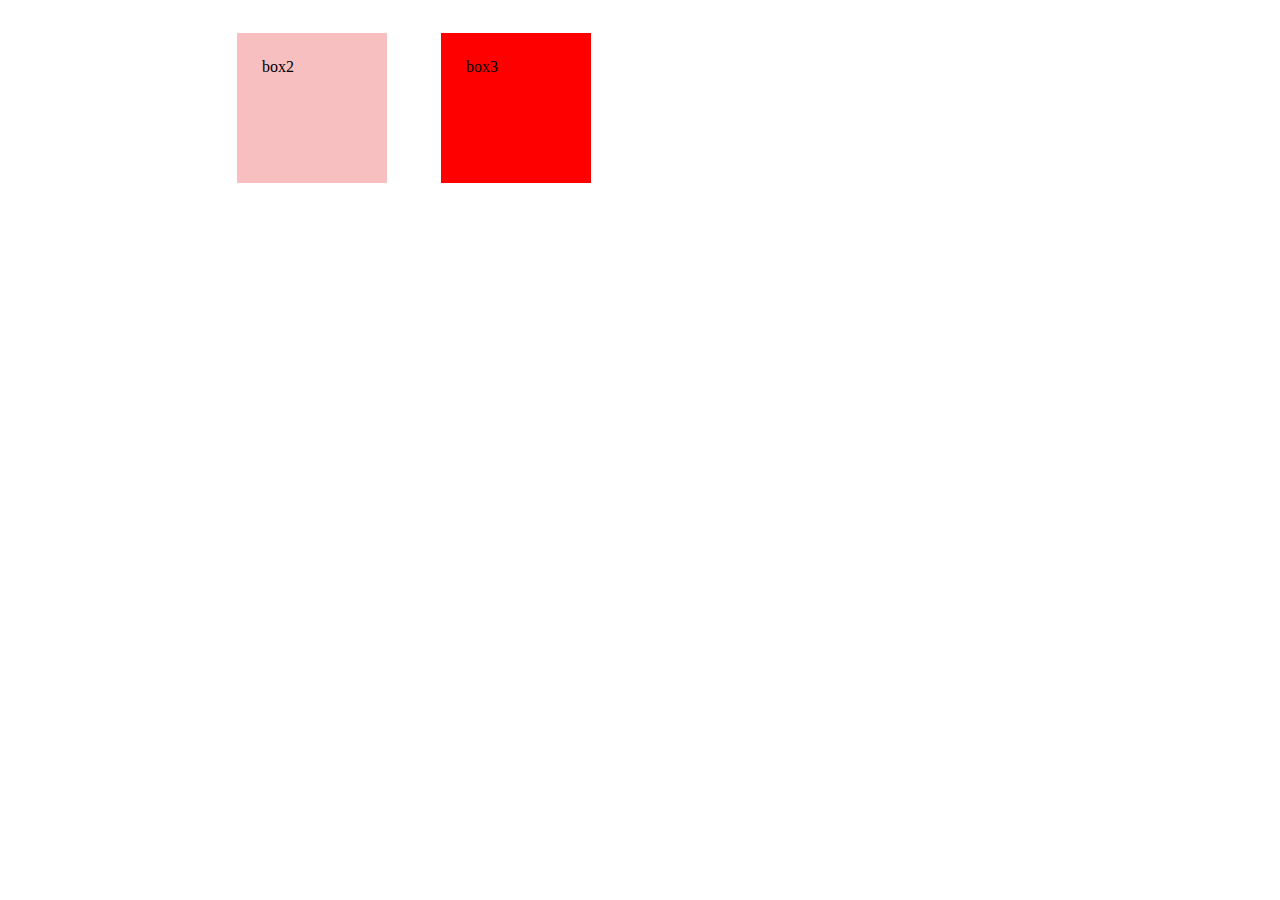
<file: css practice/css level 2/csslevel2.html>
<!DOCTYPE html>
<html lang="en">
<head>
    <meta charset="UTF-8">
    <meta name="viewport" content="width=device-width, initial-scale=1.0">
    <title>css level 2</title>
    <link rel="stylesheet" href="csslevel2.css">
</head>
<body>
<div id="box1">box1</div>
<div id="box2">box2</div>
<div id="box3">box3</div>
</body>
</html>
</file>
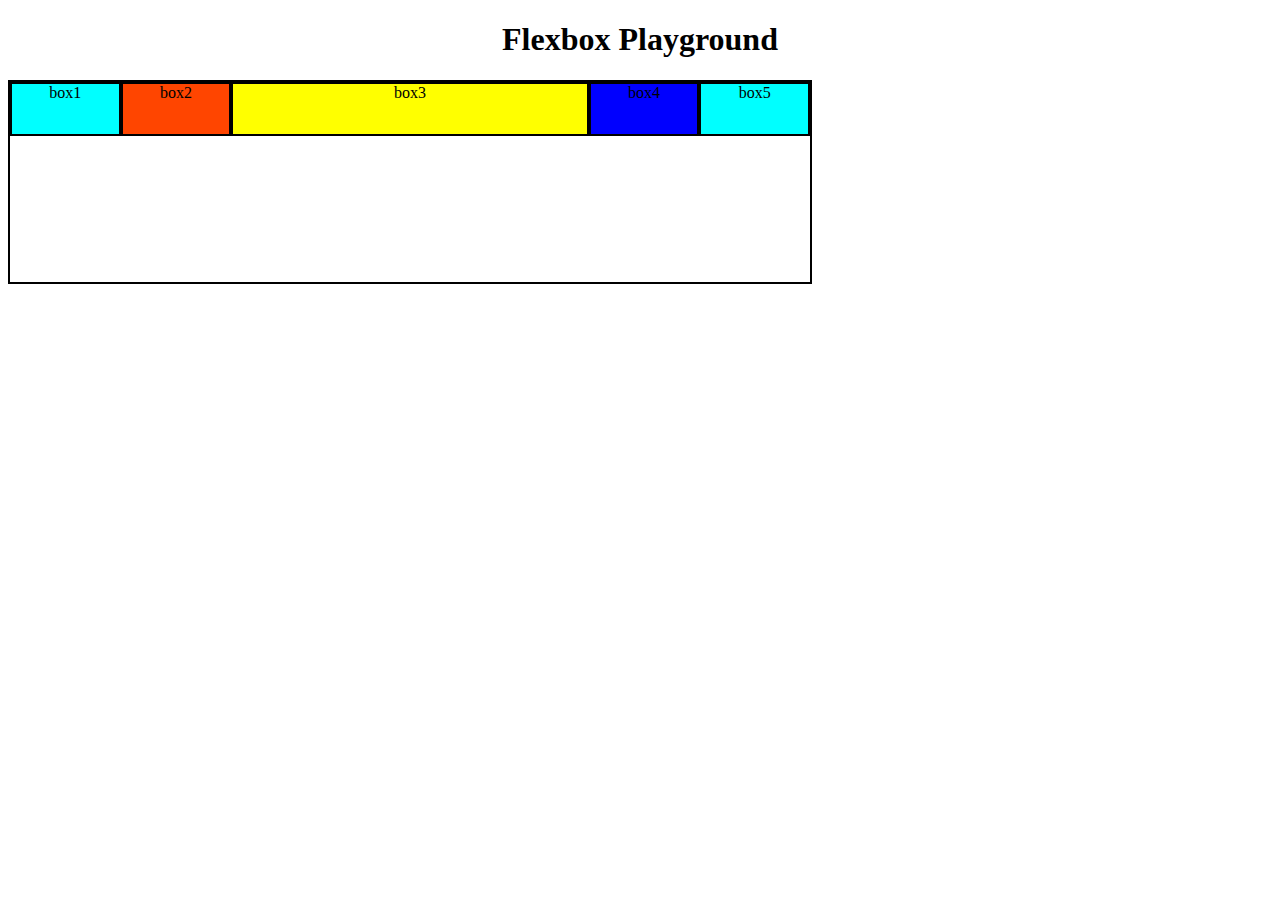
<file: css practice/css level 4/csslevel4.html>
<!DOCTYPE html>
<html lang="en">
<head>
    <meta charset="UTF-8">
    <meta name="viewport" content="width=device-width, initial-scale=1.0">
    <title>csslevel4</title>
   <link rel="stylesheet" href="csslevel4.css">
</head>
<body>
<h1>Flexbox Playground</h1> 
<div id="container">
<div id="box1">box1</div>
<div id="box2">box2</div>
<div id="box3">box3</div>
<div id="box4">box4</div>
<div id="box5">box5</div>

</div>
</body>
</html>
</file>
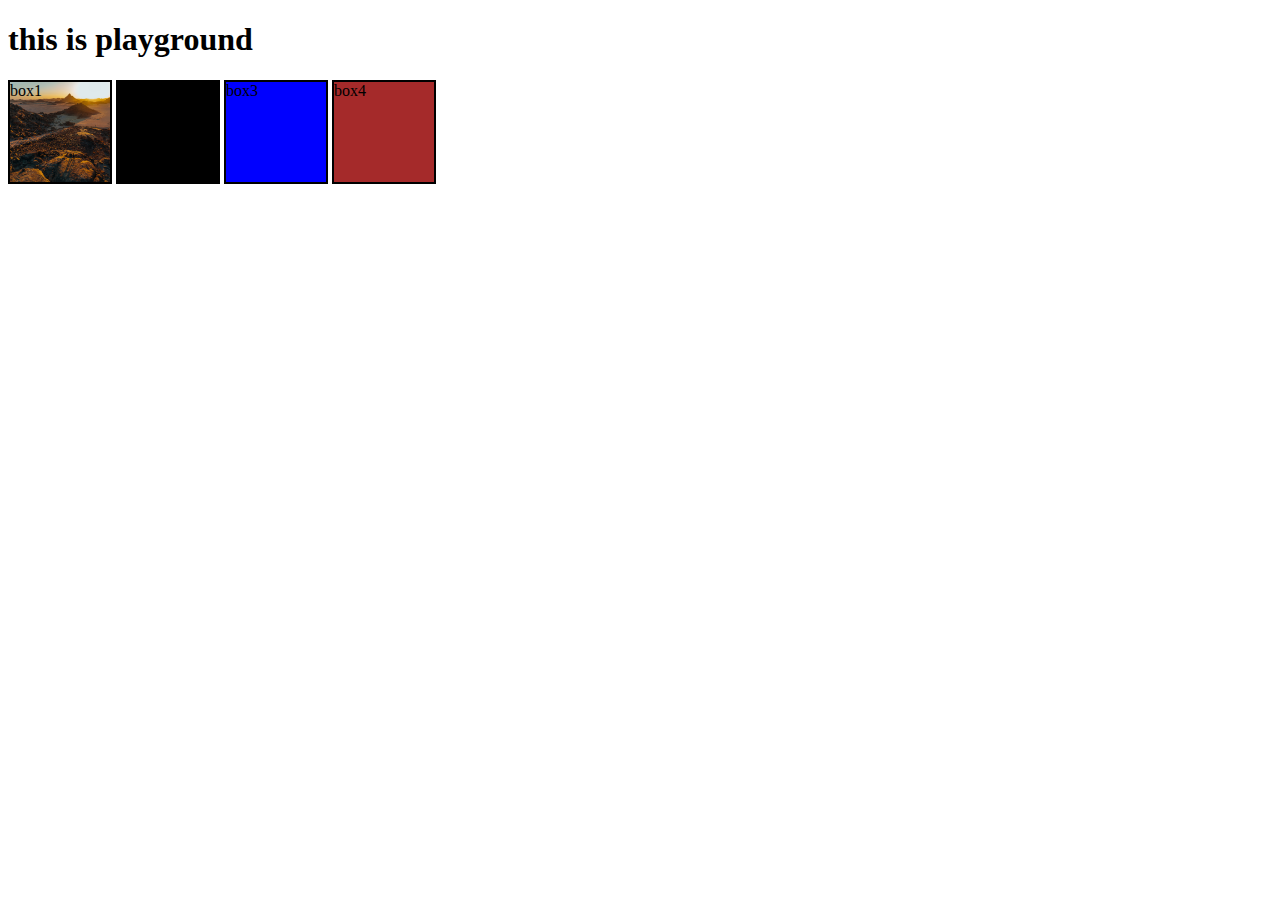
<file: css practice/css level3/csslevel3.html>
<!DOCTYPE html>
<html lang="en">
<head>
    <meta charset="UTF-8">
    <meta name="viewport" content="width=device-width, initial-scale=1.0">
    <title>css level 3</title>
    <link rel="stylesheet" href="csslevel3.css">
</head>
<body>
<h1>this is playground</h1>
<div id="box1" style="background-color: red;">box1</div>
<div id="box2" style="background-color: black;">box2</div>
<div id="box3" style="background-color: blue;">box3</div>
<div id="box4" style="background-color: brown;">box4</div>
</body>
</html>
</file>
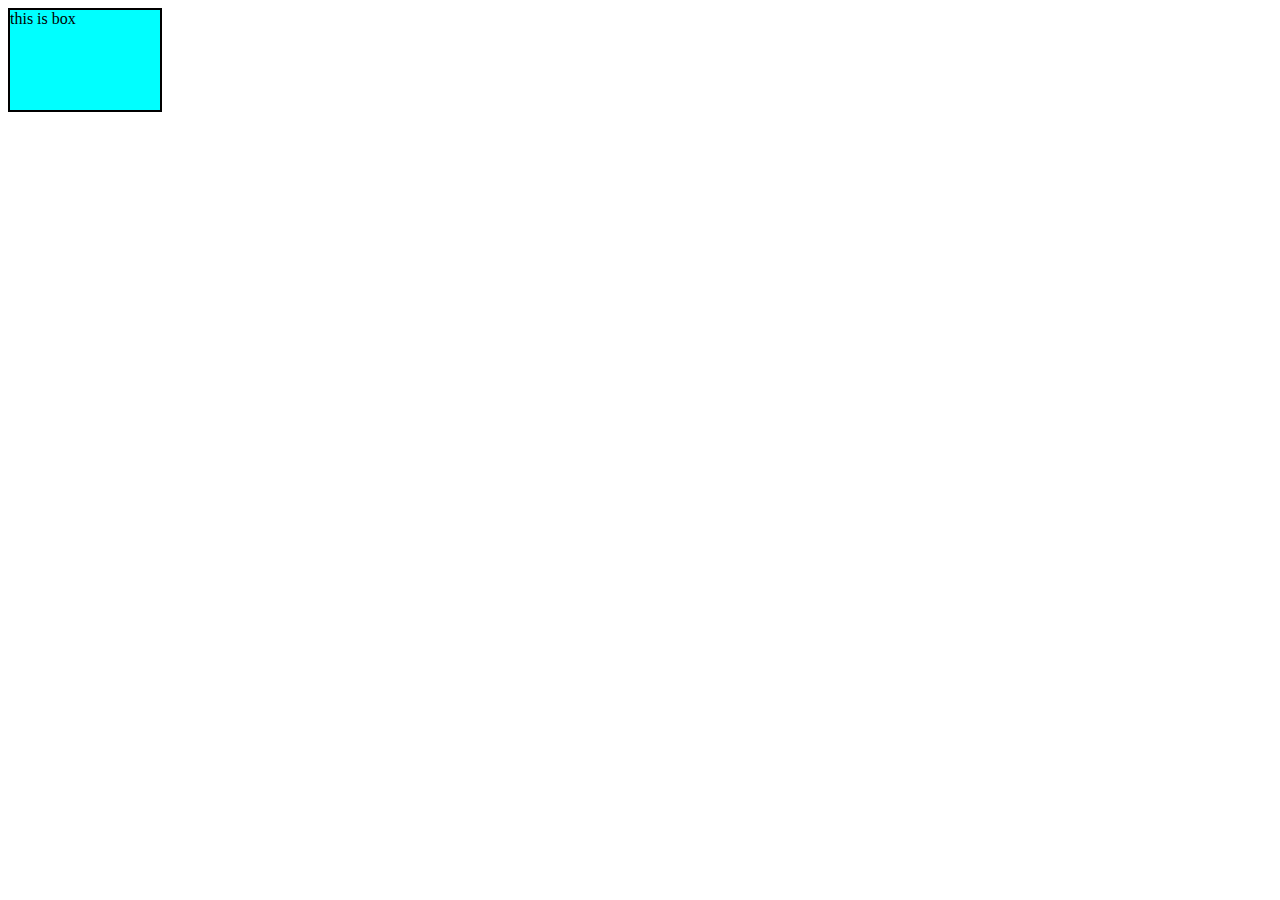
<file: css practice/csslevel 5/csslevel5.html>
<!DOCTYPE html>
<html lang="en">
<head>
    <meta charset="UTF-8">
    <meta name="viewport" content="width=device-width, initial-scale=1.0">
    <title>css level5</title>
    <link rel="stylesheet" href="csslevel5.css">
</head>
<body>
<div> this is box</div> 
</body>
</html>
</file>
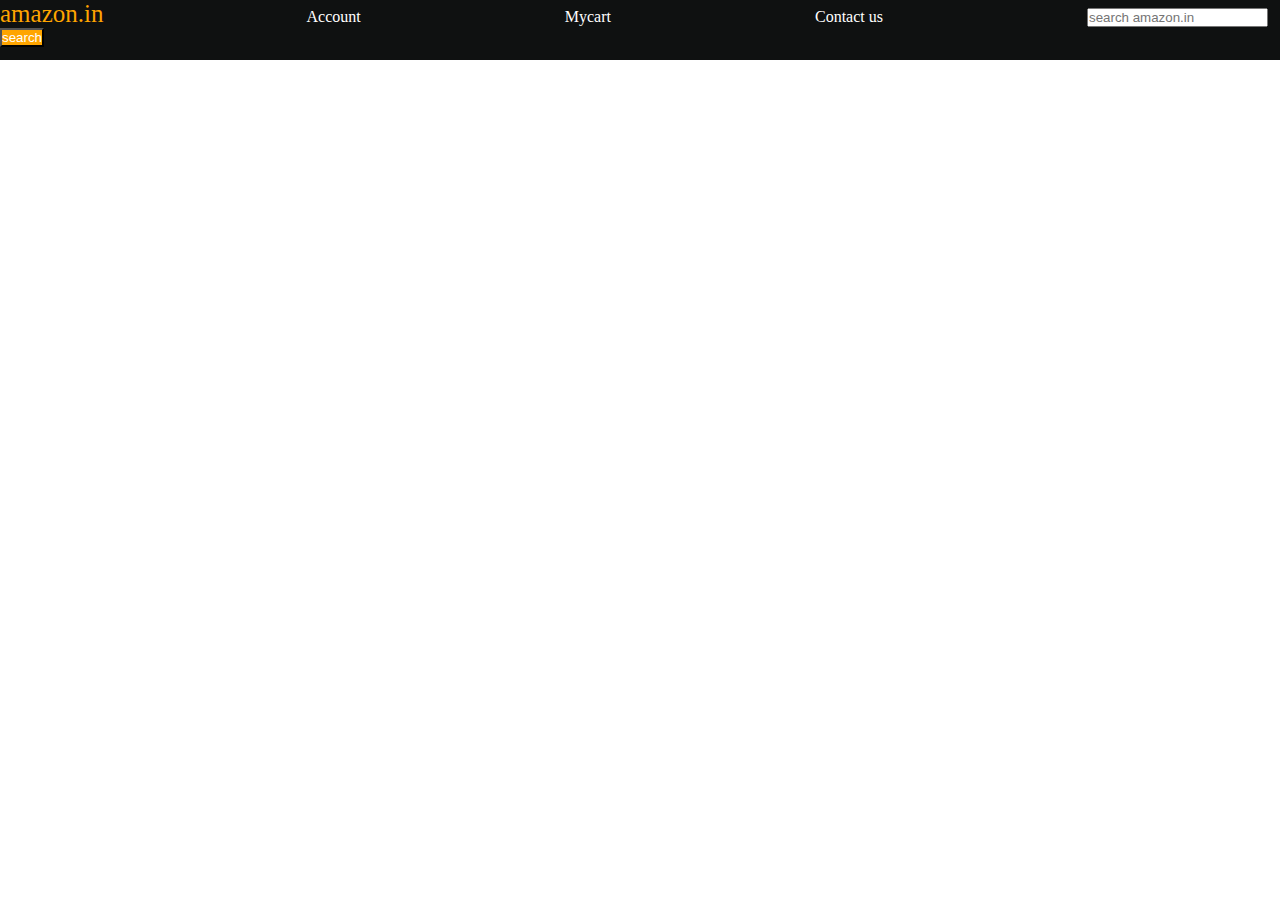
<file: css practice/navigation bar assignment/assignment.html>
<!DOCTYPE html>
<html lang="en">
<head>
    <meta charset="UTF-8">
    <meta name="viewport" content="width=device-width, initial-scale=1.0">
    <title>assignment</title>
    <link rel="stylesheet" href="assignment.css">
</head>
<body>
<div id="navbar">
    <a id="logo" href="#"> amazon.in</a>
    <a href="#">Account </a>
    <a href="#">Mycart</a>
    <a href="#"> Contact us</a>
    <input placeholder="search amazon.in">
    <button> search</button>
</div>
</body>
</html>
</file>
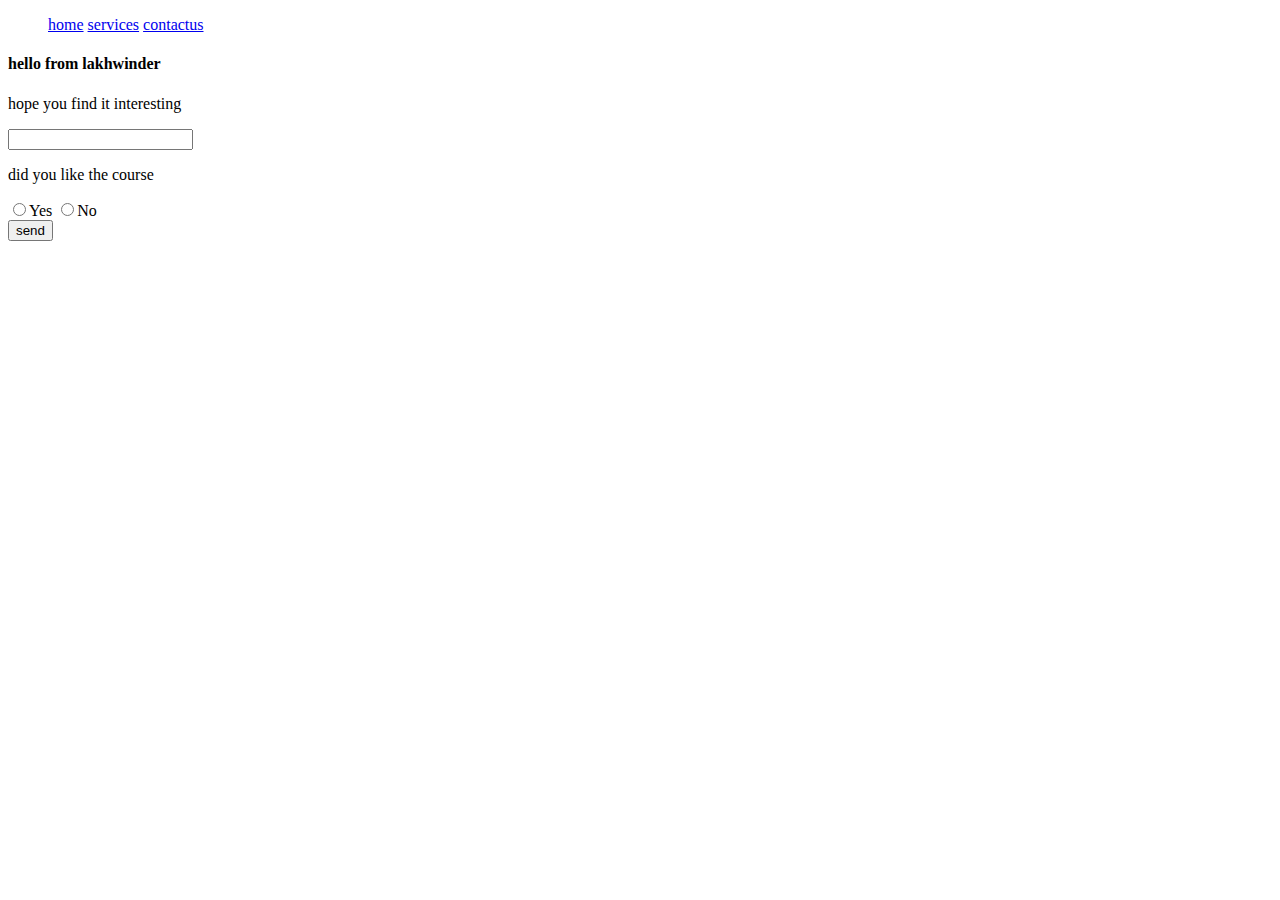
<file: html practice/html learning/demo.html>
<!doctype html>

<html>
<head>
<meta charset="utf-8">
<title>my first file</title>
</head>
<body>
<nav>
<ul>
<li style="display:inline-block;">
<a href="home.html">home</a>
</li>
<li style="display:inline-block;">
<a href="services.html">services</a>
</li>
<li style="display:inline-block;">
<a href="contactus.html">contactus</a>
</li>
</ul>
</nav>
<h4>hello from lakhwinder</h4>
<p>hope you find it interesting</p>
<form>
<div>
<input type="text" id="courseName">
</div>
<p>did you like the course</p>
<div>
<input type="radio" name="like">Yes
<input type="radio" name="like">No
</div>
<div>
<button>send</button>
</div>
</form>
</body>
</html>
</file>
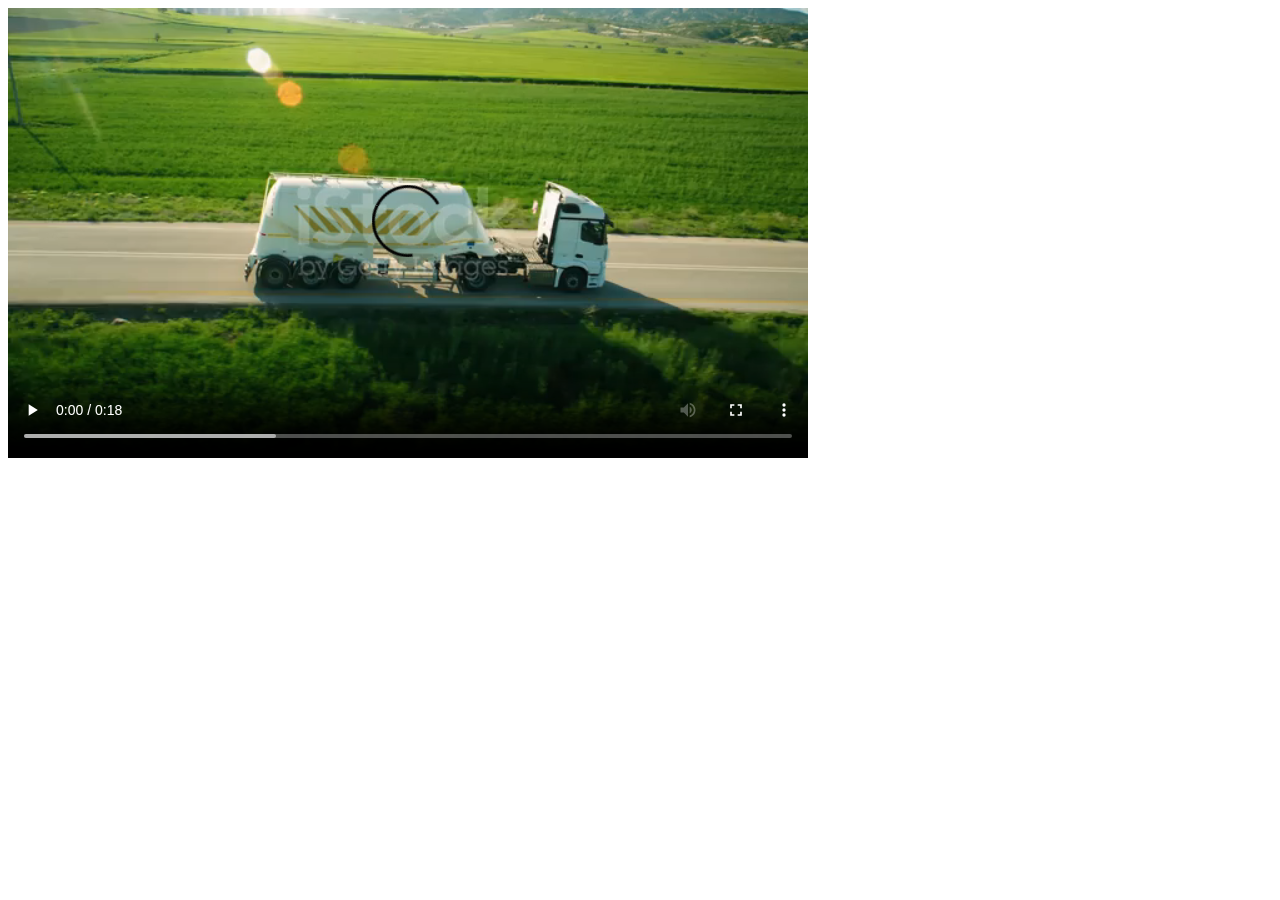
<file: html practice/html tutorial/index2.html>
<!DOCTYPE html>
<html lang="en">
<head>
<meta charset="UTF-8">
<meta name="viewport" content="width=device-width, initial-scale=1.0">
<title>Document</title>
</head>
<body>
<header>
<!--<h1> 
My portfolio
<span>this is a blank</span>
</h1>
</header>
<main>
<section>education: diploma in mech</section>
<section>experience: technician | machine operator</section>
<article> my story</article>
<a href="https://www.google.com/" target="_main"><img src="https://53.fs1.hubspotusercontent-na1.net/hub/53/hubfs/image8-2.jpg?width=893&height=600&name=image8-2.jpg" alt="google" height="100"></a>
<br>
<a href="https://mail.google.com/mail/u/0/#inbox" target="_main"><img src="https://lh3.googleusercontent.com/a/ACg8ocL5Mc7SHDvTkBFPqV19PVQ1U0fmMekpR2BYOWrbR6m0=s432-c-no"alt="gmail" height="100">
</a>
<br>
<a href="https://mail.google.com/mail/u/0/#inbox" target="_main"> home</a>
<aside>this is ad</aside>
<time datetime="2024-01-15">15</time>
<time datetime="2024-01-16">16 january 2025</time>
<ul>
<li>apple</li>
<ul>
<li>color:red</li>
<li>season:winters</li>
</ul>
<li>mango</li>
<ul>
<li>color:yellow</li>
<li>season:summer</li>
</ul>
<li>lichi</li>
<ul>
<li>color:white</li>
<li>season:winters</li>
</ul>
</ul>
<ol>
<li>apple</li>
<ul>
<li>color:red</li>
<li>season:winters</li>
</ul>
<li>mango</li>
<ul>
<li>color:yellow</li>
<li>season:summer</li>
</ul>
<li>lichi</li>
<ul>
<li>color:white</li>
<li>season:winters</li>
</ul>
</ol>
</main>
<table>
<tr>
<th colspan="2">NAME</th>
</tr>
<tr>
<td>lakhwinder</td>
<td>12126415764</td>
</tr>
<tr>
<td>inder</td>
<td>5764</td>
</tr>
<tr>
<td>lakh</td>
<td>1212</td>
</tr>
</table>
<form>
<h4>login here</h4>
<input type="text" placeholder="username">
<br>
<input type="password" placeholder="password">
<BR>
<br>
select your class
<br>
<label for="101">
<input type="radio" value="class XII" name="class" id="101"> classXII
</label>
<BR>
<label for="102">
<input type="radio" value="class XI" name="class" id="102"> classXI
</label>
<br>
<br>
choose your subject
<br>
<label for="math">
<input type="checkbox" value="math" name="subject" id="101"> math
</label>
<br>
<label for="phy">
<input type="checkbox" value="phy" name="subject" id="101"> phy
</label>
<br>
<label for="eng">
<input type="checkbox" value="eng" name="subject" id="101"> eng
</label>
<br>
<br>
<textarea name="feedback" id="101" placeholder="please give your feedback here" rows="5"></textarea>
<br>
<br>
select your city
<select name="city">
<option value="jalandhar">jalandhar</option>
<option value="delhi">delhi</option>
<option value="bathinda">bathinda</option>
<option value="moga">moga</option>
<option value="adampur">adampur</option>
</select>
<br>
<br>
<input type="submit" value="submit">
</form>
<footer>
<h4>contact me at rajanmadhar@gmail.com</h4>
</footer>
<iframe width="550" height="369" src="https://www.youtube.com/embed/HcOc7P5BMi4" title="HTML Tutorial for Beginners | Complete HTML with Notes &amp; Code" frameborder="0" allow="accelerometer; autoplay; clipboard-write; encrypted-media; gyroscope; picture-in-picture; web-share" allowfullscreen></iframe>
<br>
<iframe width="550" height="369" src="https://en.wikipedia.org/wiki/Main_Page"></iframe>-->
<video src="my vedio.mp4" controls loop width="800"></video>
</body>
</html>
</file>
<file: css practice/css level 2/csslevel2.css>
div{
height: 100px;
width: 100px;
margin: 25px;
padding: 25px;
display: inline-block;
}
#box1{
background-color: blue;
visibility: hidden;
}
#box2{
background-color:rgba(225, 0, 0, 0.25);
}
#box3{
background-color: red;
}
</file>
<file: css practice/css level 4/csslevel4.css>
body{
text-align: center;
}
div{
height: 50px;
width:  600px;
display: inline-block;
border: 2px solid black;
}
#container{
width: 800px;
height: 200px;
display: flex;
flex-direction:row;
justify-content: center;
}
#box1{
background-color: aqua;
}
#box2{
 background-color: orangered;
 }
#box3{
background-color: yellow;
flex-shrink: 0.5;
}
#box4{
background-color: blue;
}
#box5{
background-color: aqua;
}
</file>
<file: css practice/css level3/csslevel3.css>
div{
height: 100px;
width: 100px;
background-color: aqua;
border: 2px solid black;
display: inline-block;
}
#box1{
background-image: url(hill_photo.jpg);
background-size: cover;
}
</file>
<file: css practice/csslevel 5/csslevel5.css>
div{
height: 100px;
width: 150px;
background-color: aqua;
border: 2px solid black;
transition-duration: 2s;
}

div:hover{
background-color: blue;
font-size: 20px;
}
div:active{
background-color: brown;
}
</file>
<file: css practice/navigation bar assignment/assignment.css>
*{
padding: 0;
margin: 0;
color:  white;
}
#navbar{
height: 60px;
background-color: #0f1111;
}
#logo{
color: orange;
font-size: 25px;
}
button{
background-color: orange;
}
a{
margin-right: 200px;
text-decoration: none;
}
</file>
